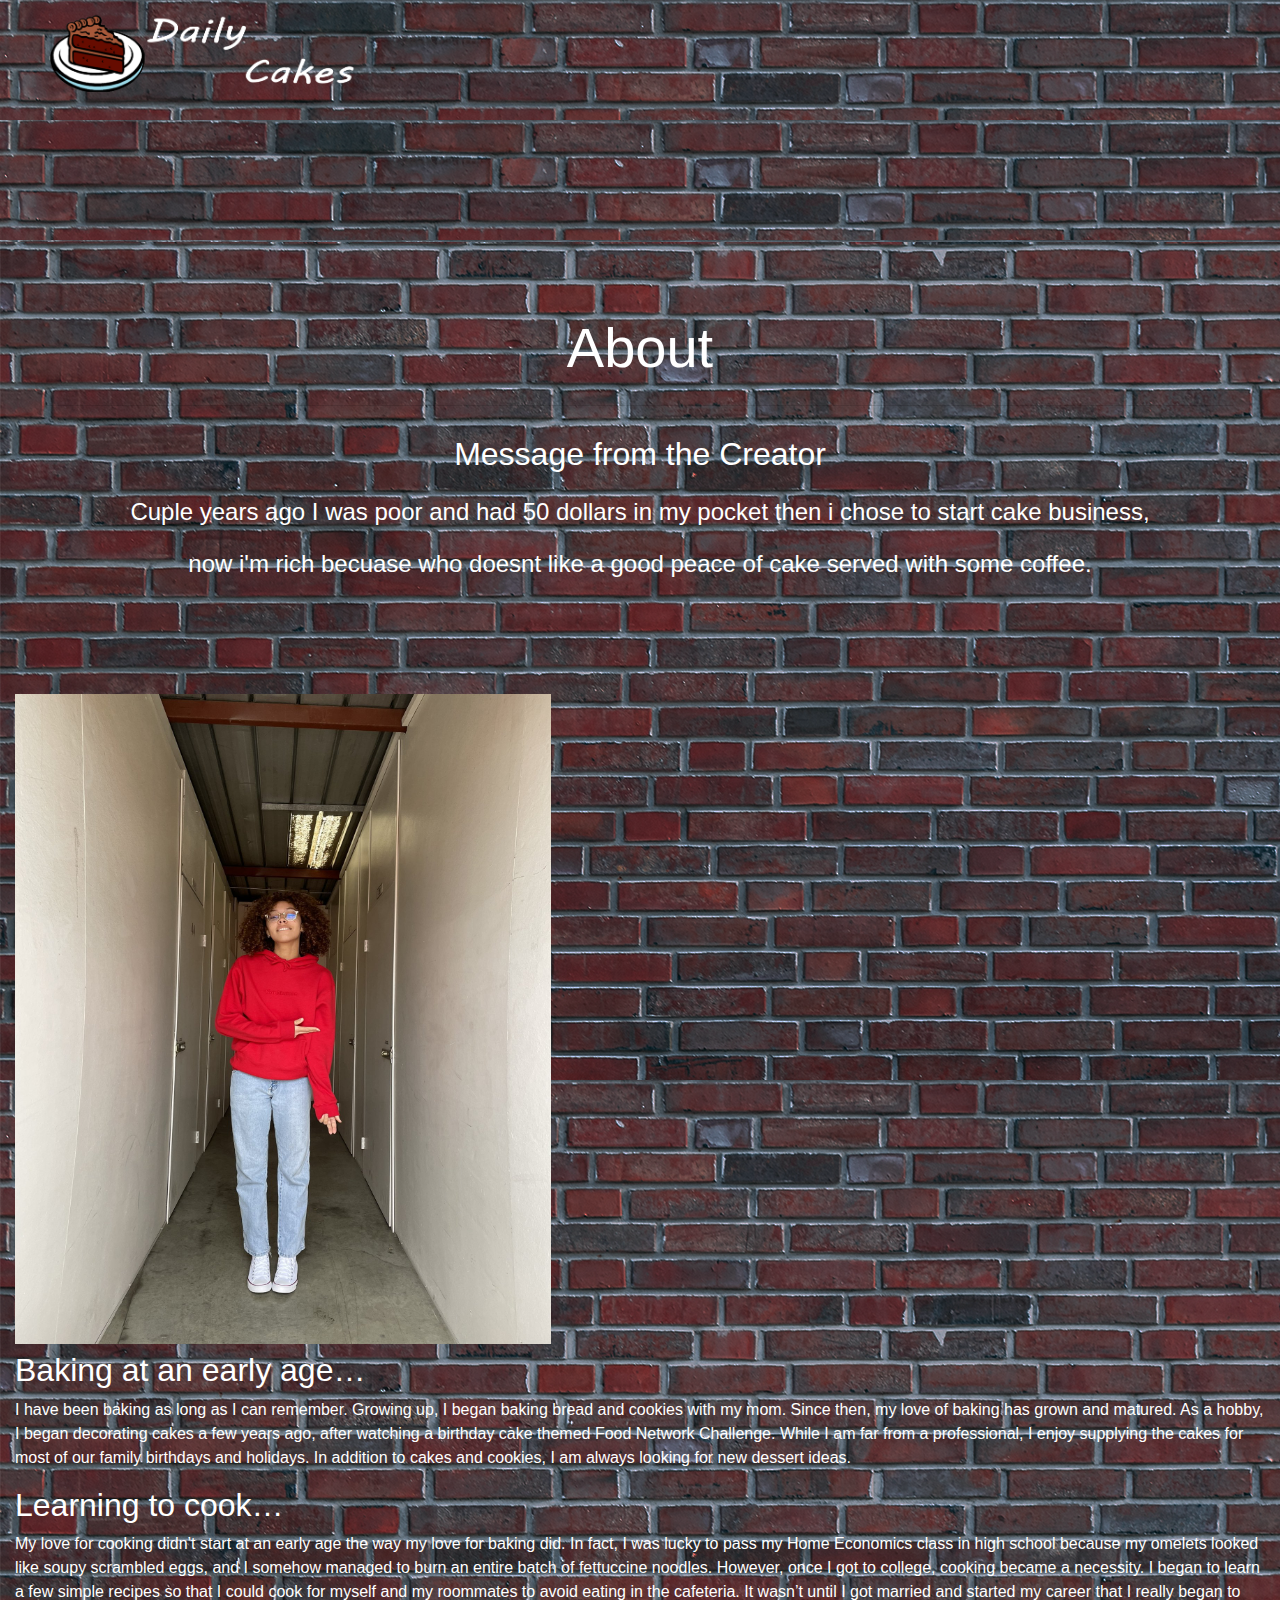
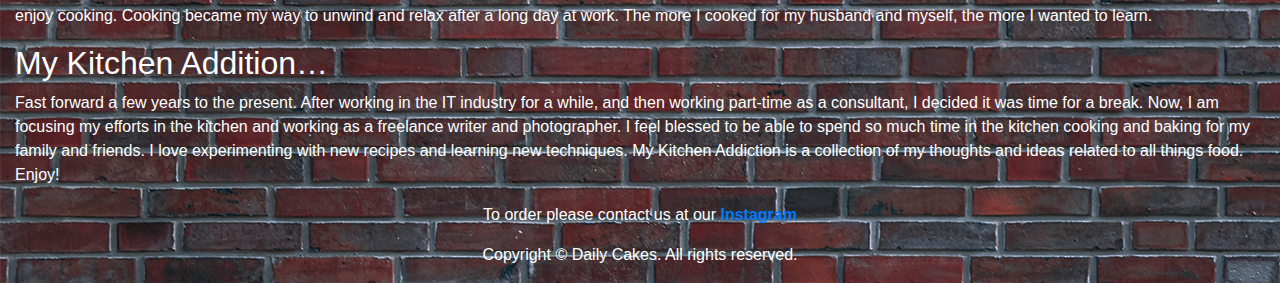
<file: about.html>
<!DOCTYPE html>
<html lang="en">
  <head>
	  <link
    rel="stylesheet"
    href="https://cdnjs.cloudflare.com/ajax/libs/animate.css/4.1.1/animate.min.css"
  />
    <meta charset="utf-8">
    <meta http-equiv="X-UA-Compatible" content="IE=edge">
    <meta name="viewport" content="width=device-width, initial-scale=1">
    <title>Bootstrap eCommerce Page Template</title>
    <!-- Bootstrap -->
    <link href="css/bootstrap-4.4.1.css" rel="stylesheet">
    <style type="text/css">
    .color {
    color: #000000;
}
		.aboutMeMessage {
			font-size: x-large;
		}
		.ColorBoutMe {
			color:#FFFFFF
		}	
    </style>
  </head>
  <body>
    <nav class="navbar navbar-expand-lg navbar-dark bg-dark">
      <div class="container">
        <a class="navbar-brand movelogo" href="index.html"><img src="images/logo.png" width="310" height  alt=""/></a>

                    <ul class="navbar-nav">
			  <li class="nav-item">
              <a class="nav-link animate__animated animate__bounce" href="index.html" role="button">Home</a>
   
            </li>
            <li class="nav-item">
              <a class="nav-link animate__animated animate__bounce" href="about.html" role="button">About</a>
   
            </li>
            <li class="nav-item">
              <a class="nav-link animate__animated animate__bounce" href="contact.html" role="button">Contact</a>
   			</li>
          </ul>
         
         
        </div>
    </nav>
    <div class="container-fluid mt-2">
	  <div class = "row"> 
		<div class= "col-xl-12">
		  <div class="jumbotron text-center ">
		    <h1 class="display-4">About</h1>  
		    <hr class="my-4">
			 <p class="lead">Message from the Creator</p>
		    <p class = "aboutMeMessage">Cuple years ago I was poor and had 50 dollars in my pocket then i chose to start cake business,</p> 
			<p class = "aboutMeMessage">now i'm rich becuase who doesnt like a good peace of cake served with some coffee.</p>
	      </div>
        </div>
	  </div>
 	</div>
  <div class="container-fluid">
	  <div class= "row">
	<div class= "col-lg-4"><img src="images/selfie.jpg" width="536" height="650" alt=""/></div>
	<div class= "col-lg-8 ColorBoutMe"><h2>Baking at an early age…</h2><p>I have been baking as long as I can remember.  Growing up, I began baking bread and cookies with my mom.  Since then, my love of baking has grown and matured.  As a hobby, I began decorating cakes a few years ago, after watching a birthday cake themed Food Network Challenge.  While I am far from a professional, I enjoy supplying the cakes for most of our family birthdays and holidays.  In addition to cakes and cookies, I am always looking for new dessert ideas.</p>

<h2>Learning to cook…</h2>
<p>My love for cooking didn’t start at an early age the way my love for baking did.  In fact, I was lucky to pass my Home Economics class in high school because my omelets looked like soupy scrambled eggs, and I somehow managed to burn an entire batch of fettuccine noodles.  However, once I got to college, cooking became a necessity. I began to learn a few simple recipes so that I could cook for myself and my roommates to avoid eating in the cafeteria.  It wasn’t until I got married and started my career that I really began to enjoy cooking.  Cooking became my way to unwind and relax after a long day at work.  The more I cooked for my husband and myself, the more I wanted to learn.</p>

<h2>My Kitchen Addition…</h2>
<p>Fast forward a few years to the present.  After working in the IT industry for a while, and then working part-time as a consultant, I decided it was time for a break. Now, I am focusing my efforts in the kitchen and working as a freelance writer and photographer.  I feel blessed to be able to spend so much time in the kitchen cooking and baking for my family and friends.  I love experimenting with new recipes and learning new techniques.  My Kitchen Addiction is a collection of my thoughts and ideas related to all things food.  Enjoy!</p> </div>  
	</div>
</div>
<footer class="text-center footer-color">
  <div class="container">
        <div class="row">
          <div class="col-12">
<p class= "footer-color">To order please contact us at our&nbsp;<strong><a href="https://www.instagram.com/inlove_with_baking/">Instagram</a></strong></p>
         <p class="footer-color">Copyright © Daily Cakes. All rights reserved.</p>
          </div>
        </div>
      </div>
    </footer>
    <!-- jQuery (necessary for Bootstrap's JavaScript plugins) -->
    <script src="js/jquery-3.4.1.min.js"></script>
    <!-- Include all compiled plugins (below), or include individual files as needed -->
    <script src="js/popper.min.js"></script>
    <script src="js/bootstrap-4.4.1.js"></script>
  </body>
</html>
</file>
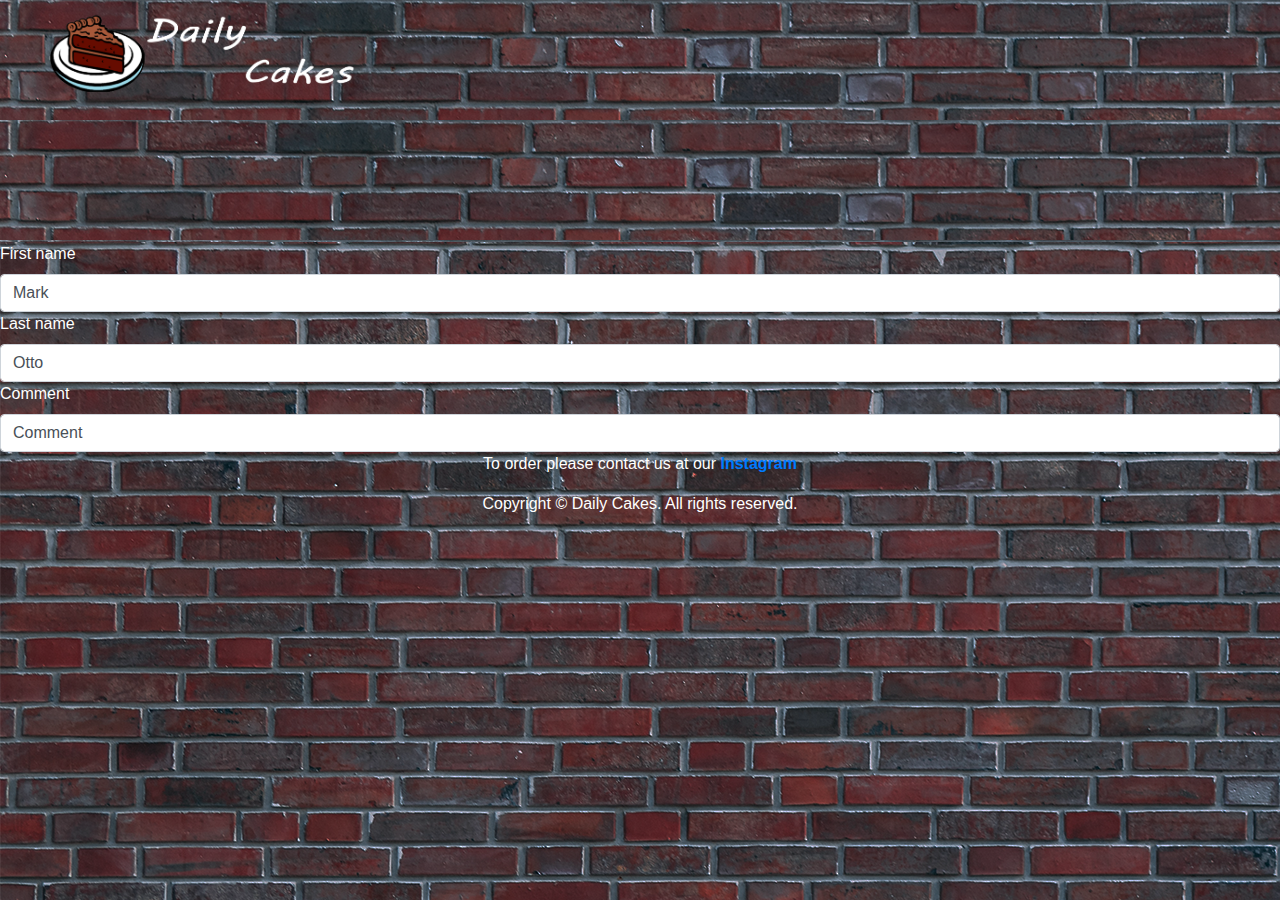
<file: contact.html>
<!DOCTYPE html>
<html lang="en">
  <head>
	  <link
    rel="stylesheet"
    href="https://cdnjs.cloudflare.com/ajax/libs/animate.css/4.1.1/animate.min.css"
  />
    <meta charset="utf-8">
    <meta http-equiv="X-UA-Compatible" content="IE=edge">
    <meta name="viewport" content="width=device-width, initial-scale=1">
    <title>Bootstrap eCommerce Page Template</title>
    <!-- Bootstrap -->
    <link href="css/bootstrap-4.4.1.css" rel="stylesheet">
    <style type="text/css">
    .color {
    color: #000000;
}
		.aboutMeMessage {
			font-size: x-large;
		}
		.ColorBoutMe {
			color:#FFFFFF
		}	
		.color-name{
			color:white
		}
    </style>
  </head>
  <body>
    <nav class="navbar navbar-expand-lg navbar-dark bg-dark">
      <div class="container">
        <a class="navbar-brand movelogo" href="index.html"><img src="images/logo.png" width="310" height  alt=""/></a>

          <ul class="navbar-nav">
			  <li class="nav-item">
              <a class="nav-link animate__animated animate__bounce" href="index.html" role="button">Home</a>
   
            </li>
            <li class="nav-item">
              <a class="nav-link animate__animated animate__bounce" href="about.html" role="button">About</a>
   
            </li>
            <li class="nav-item">
              <a class="nav-link animate__animated animate__bounce" href="contact.html" role="button">Contact</a>
   			</li>
          </ul>
         
        </div>
    </nav>
<form class="row g-3 needs-validation" novalidate>
<row></row>

  <div class="col-md-6 animate__animated animate__slideInLeft">
    <label for="validationCustom01" class="form-label color-name">First name</label>
    <input type="text" class="form-control" id="validationCustom01" value="Mark" required>
    <div class="valid-feedback">
    </div>
  </div>
  <div class="col-md-6 animate__animated animate__slideInRight">
    <label for="validationCustom02" class="form-label color-name">Last name</label>
    <input type="text" class="form-control" id="validationCustom02" value="Otto" required>
    <div class="valid-feedback">
    </div>
  </div>
<div class="col-md-12 animate__animated animate__slideInUp">
    <label for="validationCustom01" class="form-label color-name">Comment</label>
    <input type="text" class="form-control" id="validationCustom03" value="Comment" required>
    <div class="valid-feedback">
    </div>
  </div>
</form>
<footer class="text-center footer-color">
  <div class="container">
        <div class="row">
          <div class="col-12">
			 		<p class= "footer-color">To order please contact us at our&nbsp;<strong><a href="https://www.instagram.com/inlove_with_baking/">Instagram</a></strong></p>
         <p class="footer-color">Copyright © Daily Cakes. All rights reserved.</p>
          </div>
        </div>
      </div>
    </footer>
    <!-- jQuery (necessary for Bootstrap's JavaScript plugins) -->
    <script src="js/jquery-3.4.1.min.js"></script>
    <!-- Include all compiled plugins (below), or include individual files as needed -->
    <script src="js/popper.min.js"></script>
    <script src="js/bootstrap-4.4.1.js"></script>
  </body>
</html>
</file>
